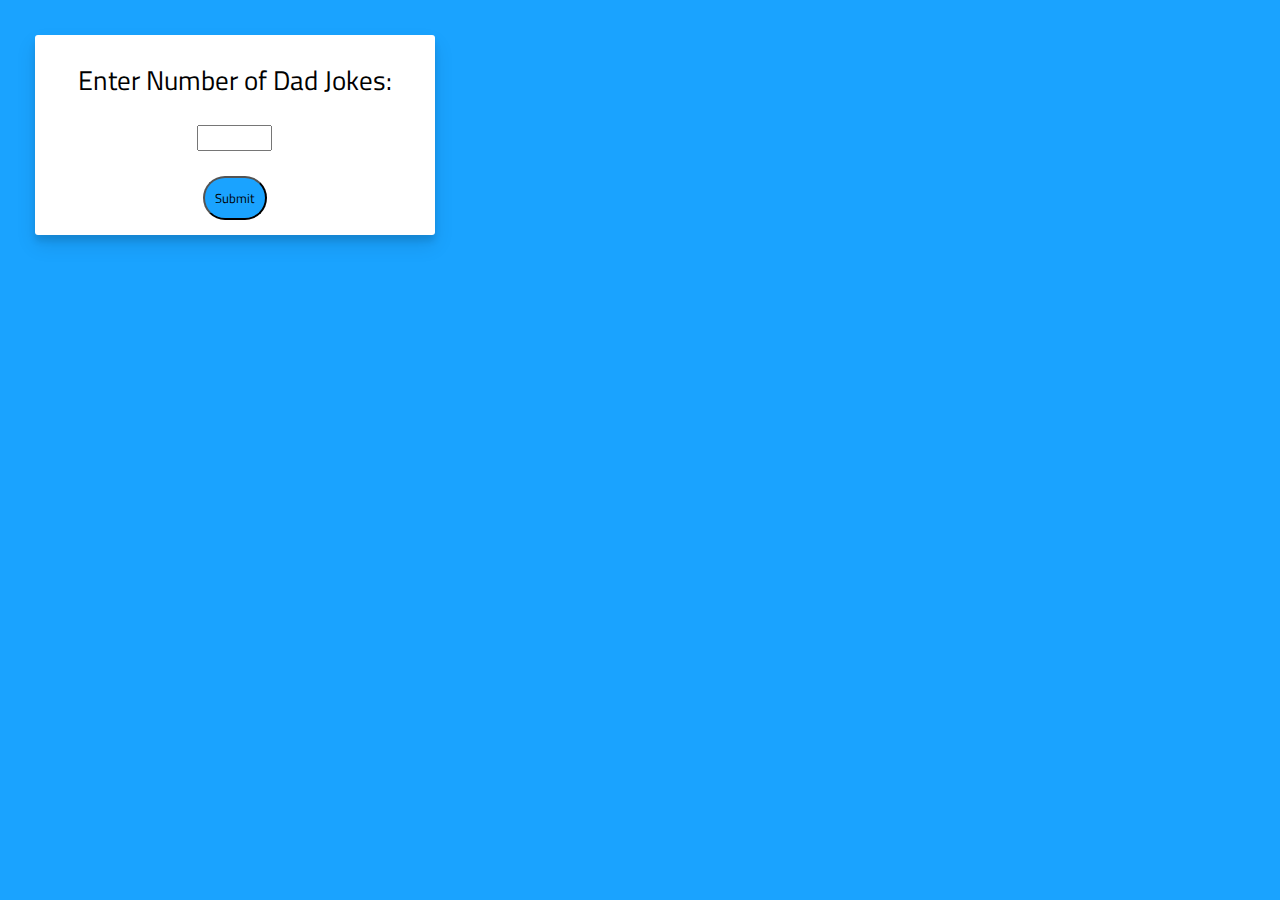
<file: Index.html>
<html lang="en">
<link rel="stylesheet" href="style.css">
<title>Dad Jokes by the Numbers</title>

<head>
</head>

<body>

  <div class="intake">
    <form onsubmit="generateContainers(event)">
      <label>Enter Number of Dad Jokes:</label><br>
      <input class="submission" type="number" id="numOfJokes" name="numOfJokes" min="1" max="10" required><br>
      <button type="submit" value="Submit" class="sub_button">Submit</button>
    </form>
  </div>

  <script src="DadJoke.js"></script>
  <div class="megaContainer">
  </div>

</body>


</html>
</file>
<file: style.css>
@import url('https://fonts.googleapis.com/css?family=Titillium+Web&display=swap');

* {
  box-sizing: border-box;
}

body {
  padding: 20pt;
  background-color: #1aa3ff;
  align-items: center;
  justify-content: center;
  text-align: center;
  font-size: 20pt;
  font-family: 'Titillium Web', sans-serif;
}

.megaContainer {
  display: flex;
  justify-content: flex-start;
  align-items: center;
  flex-wrap: wrap;
}

.container {
  justify-content: space-between;
  margin: 20px;
  background-color: #fff;
  border-radius: 10px;
  box-shadow: 0 10px 20px rgba(0, 0, 0, 0.1), 0 6px 6px rgba(0, 0, 0, 0.1);
  padding: auto 30px;
  height: 275px;
  max-width: 100%;
  width: 400px;
  display: flex;
  flex-direction: column;
  text-align: center;
  align-items: center;
}

.intake {
  justify-content: space-between;
  background-color: #fff;
  border-radius: 3px;
  box-shadow: 0 10px 20px rgba(0, 0, 0, 0.1), 0 6px 6px rgba(0, 0, 0, 0.1);
  padding: 25px 20px;
  max-width: 100%;
  width: 400px;
  height: 200px;
  text-align: center;
}

.heading {
  background-color: #1aa3ff;
  border-radius: 3px;
  box-shadow: 0 10px 20px rgba(0, 0, 0, 0.1), 0 6px 6px rgba(0, 0, 0, 0.1);
  padding: 2px 30px;
  max-width: 100%;
  width: 400px;
  text-align: center;
  position: relative;
  left: 500px;
  top: 2px;
}

.button {
  background-color: #1aa3ff;
  border-radius: 40px;
  font-size: 15pt;
  height: 65px;
  width: 150px;
  padding: 10px;
  margin-bottom: 25px;
  cursor: pointer;
  font-family: 'Titillium Web', sans-serif;
}

.sub_button {
  background-color: #1aa3ff;
  border-radius: 40px;
  font-size: 10pt;
  margin-top: 25px;
  height: auto;
  width: auto;
  padding: 10px;
  cursor: pointer;
  font-family: 'Titillium Web', sans-serif;
}

.button:active {
  transform: scale(0.95);
}

.button:focus {
  outline: 0;
}

.joke {
  background-color: #fff;
  font-size: 15pt;
  max-height: 160px;
  overflow: auto;
  margin-top: 25px;
  margin-left: 20px;
  margin-right: 20px;
  line-height: 40px;
}

.joke p {
  font-size: 1000px;
}

.submission {
  width: 75px;
  font-size: 10pt;
  margin-top: 25px;
  border: 1;
  font-family: 'Titillium Web', sans-serif;
}
</file>
